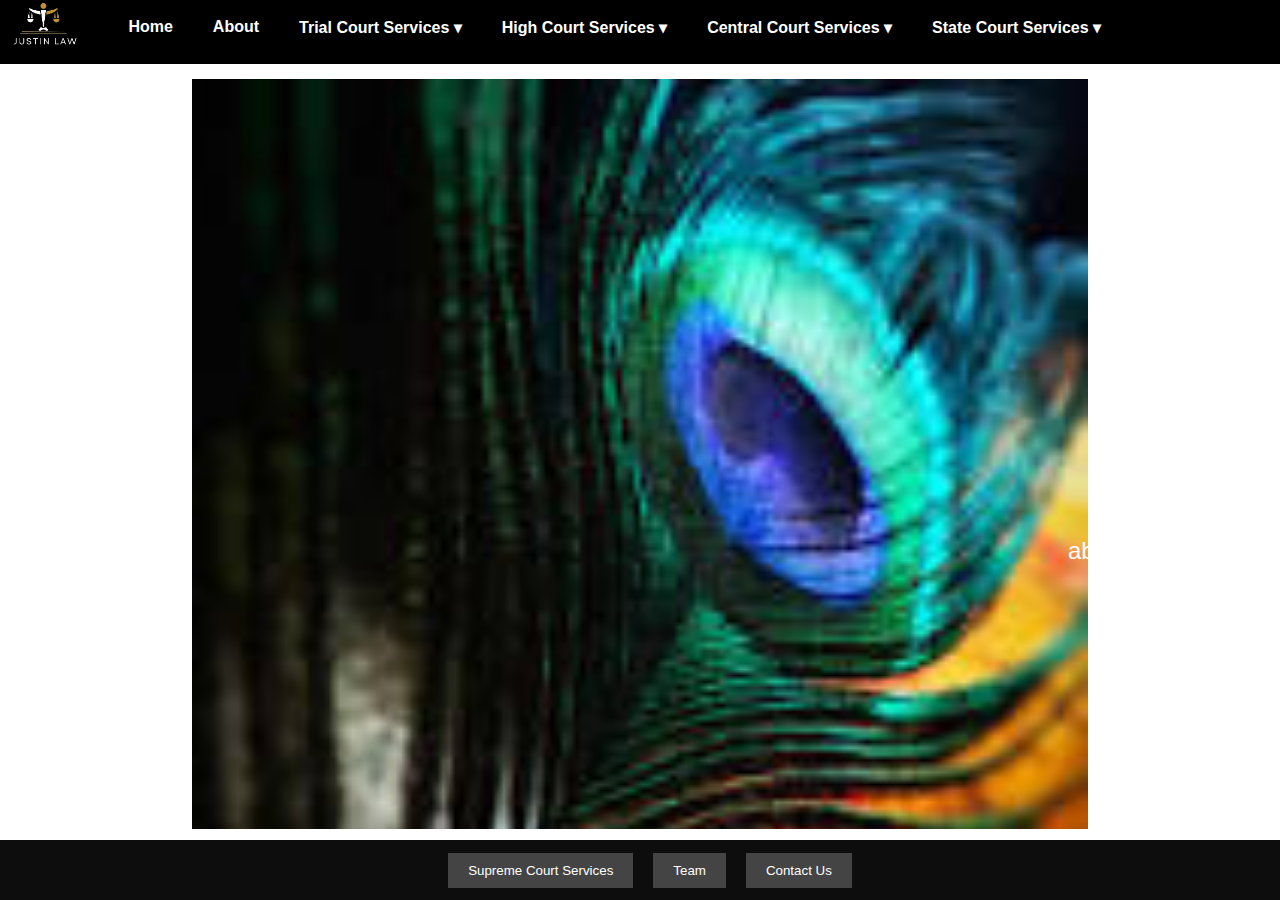
<file: index.html>
<!DOCTYPE html>
<html lang="en">
<head>
    <meta charset="UTF-8">
    <meta name="viewport" content="width=device-width, initial-scale=1.0">
    <title>Lawyer Website</title>
    <link rel="stylesheet" href="styles.css">
    
</head>
<body>
    <!-- Header -->
    <header>
        <nav class="navbar">
            <div class="logo">
                <img src="images/JUSTIN_LAW.png" alt="TCS Logo">
            </div>
            <ul class="nav-links">
                <li><a href="index.html">Home</a></li>
                <li><a href="#">About</a></li>
                <!-- Trial Court Services Dropdown -->
                <li class="dropdown">
                    <a href="#" class="dropbtn">Trial Court Services <span>&#9662;</span></a>
                    <div class="dropdown-content">
                        <div class="dropdown-column">
                            <a href="#">Criminal Law</a>
                            <a href="#">Civil Law</a>
                            <a href="#">Family Law</a>
                        </div>
                        <div class="dropdown-column">
                            <a href="#">Property Law</a>
                            <a href="#">Employment Law</a>
                            <a href="#">Contract Law</a>
                        </div>
                    </div>
                </li>
                <!-- High Court Services Dropdown -->
                <li class="dropdown">
                    <a href="#" class="dropbtn">High Court Services <span>&#9662;</span></a>
                    <div class="dropdown-content">
                        <div class="dropdown-column">
                            <a href="#">Appeals</a>
                            <a href="#">Writ Petitions</a>
                            <a href="#">Bail Matters</a>
                        </div>
                        <div class="dropdown-column">
                            <a href="#">Corporate Law</a>
                            <a href="#">Constitutional Law</a>
                            <a href="#">Administrative Law</a>
                        </div>
                    </div>
                </li>
                <!-- Central Court Services Dropdown -->
                <li class="dropdown">
                    <a href="#" class="dropbtn">Central Court Services <span>&#9662;</span></a>
                    <div class="dropdown-content">
                        <div class="dropdown-column">
                            <a href="#">Tax Law</a>
                            <a href="#">Banking Law</a>
                            <a href="#">Environmental Law</a>
                        </div>
                        <div class="dropdown-column">
                            <a href="#">Consumer Law</a>
                            <a href="#">Intellectual Property</a>
                            <a href="#">International Law</a>
                        </div>
                    </div>
                </li>
                <!-- State Court Services Dropdown -->
                <li class="dropdown">
                    <a href="#" class="dropbtn">State Court Services <span>&#9662;</span></a>
                    <div class="dropdown-content">
                        <div class="dropdown-column">
                            <a href="#">Land Disputes</a>
                            <a href="#">State Criminal Cases</a>
                            <a href="#">Family Law</a>
                        </div>
                        <div class="dropdown-column">
                            <a href="#">Property Law</a>
                            <a href="#">Employment Law</a>
                            <a href="#">Contract Law</a>
                        </div>
                    </div>
                </li>
            </ul>
        </nav>
    </header>

    <!-- Main content -->
    <section class="slider">
        <div class="slides">
            <!-- Image 1 -->
            <div class="slide">
                <img src="images/download (1).jpeg" alt="Image 1">
                <div class="slide-title">about</div>
            </div>
            <!-- Image 2 -->
            <div class="slide">
                <img src="images/download (2).jpeg" alt="Image 2">
                <div class="slide-title">Constitutional Law</div>
            </div>
            <!-- Image 1 -->
            <div class="slide">
                <img src="images/download.jpeg" alt="Image 1">
                <div class="slide-title">Education Law</div>
            </div>
            <!-- Image 2 -->
            <div class="slide">
                <img src="images/images.jpeg" alt="Image 2">
                <div class="slide-title">Envirnoment Law</div>
            </div>
            <!-- Image 1 -->
            <div class="slide">
                <img src="images/images (1).jpeg" alt="Image 1">
                <div class="slide-title">LAW</div>
            </div>
            <!-- Image 2 -->
            <div class="slide">
                <img src="images/images (2).jpeg" alt="Image 2">
                <div class="slide-title">Image</div>
            </div>
            <!-- Image 1 -->
            <div class="slide">
                <img src="images/images (3).jpeg" alt="Image 1">
                <div class="slide-title">LAW</div>
            </div>
            <!-- Image 2 -->
            <div class="slide">
                <img src="images/images.jpeg" alt="Image 2">
                <div class="slide-title">LAW</div>
            </div>
            <!-- Additional Images -->
            <!-- Repeat the above block for each additional image -->
        </div>
        <div class="controls">
            <button class="prev" onclick="plusSlides(-1)">&#10094;</button>
            <button class="next" onclick="plusSlides(1)">&#10095;</button>
        </div>
    </section>

    <!-- Footer -->
    <footer class="footer">
        <button onclick="location.href='#supreme-court-services'">Supreme Court Services</button>
        <button onclick="location.href='#contact-us'">Team</button>
        <button onclick="location.href='#contact-us'">Contact Us</button>

    </footer>

    <script src="script.js"></script>
</body>
</html>
</file>
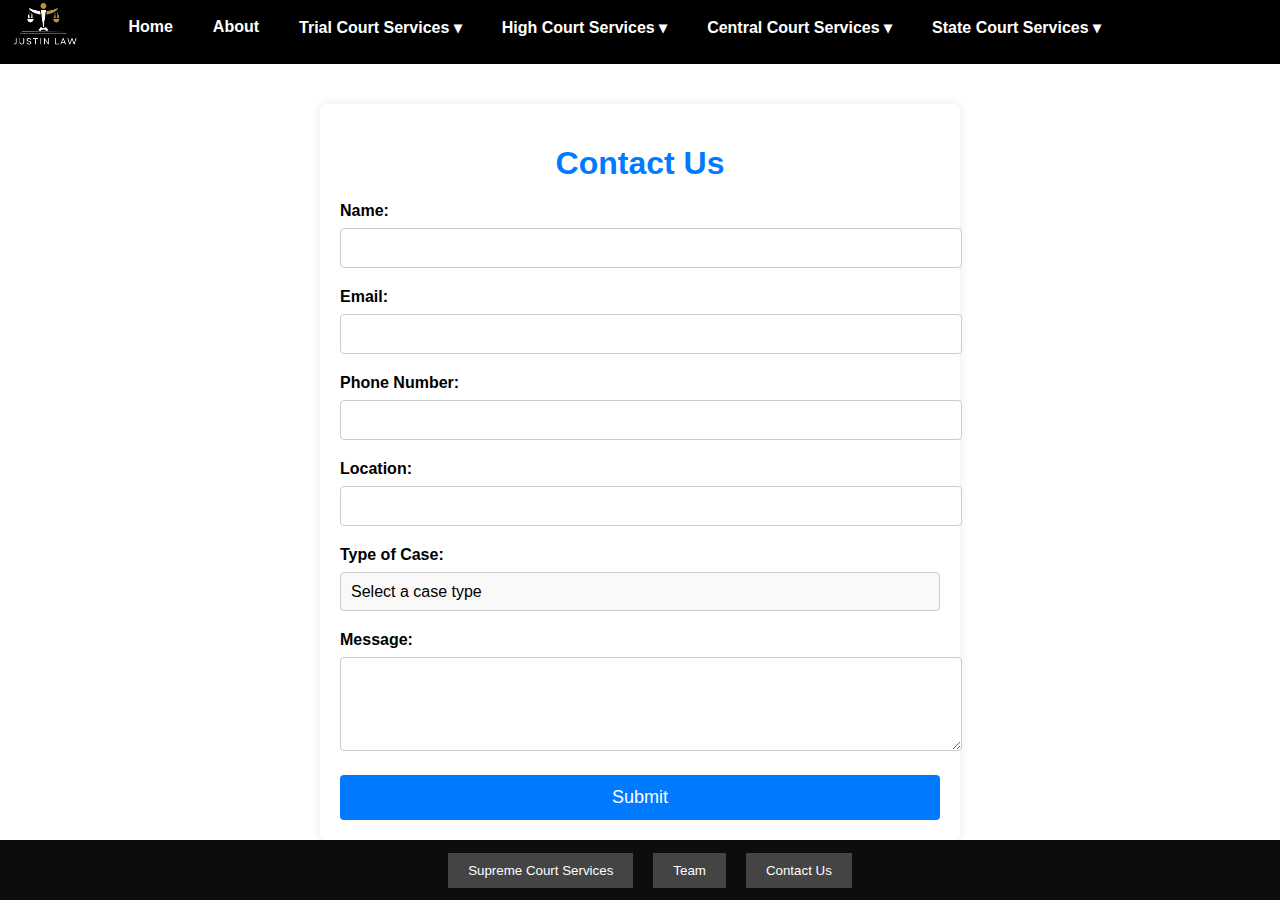
<file: contact.html>
<!DOCTYPE html>
<html lang="en">
<head>
    <meta charset="UTF-8">
    <meta name="viewport" content="width=device-width, initial-scale=1.0">
    <title>Lawyer Website - Contact Us</title>
    <link rel="stylesheet" href="styles.css">
</head>
<body>
    <!-- Header -->
    <header>
        <nav class="navbar">
            <div class="logo">
                <img src="images/JUSTIN_LAW.png" alt="TCS Logo">
            </div>
            <ul class="nav-links">
                <li><a href="index.html">Home</a></li>
                <li><a href="about.html">About</a></li>
                <!-- Trial Court Services Dropdown -->
                <li class="dropdown">
                    <a href="#" class="dropbtn">Trial Court Services <span>&#9662;</span></a>
                    <div class="dropdown-content">
                        <div class="dropdown-column">
                            <a href="contact.html">Criminal Law</a>
                            <a href="contact.html">Civil Law</a>
                            <a href="contact.html">Family Law</a>
                        </div>
                        <div class="dropdown-column">
                            <a href="contact.html">Property Law</a>
                            <a href="contact.html">Employment Law</a>
                            <a href="contact.html">Contract Law</a>
                        </div>
                    </div>
                </li>
                <!-- High Court Services Dropdown -->
                <li class="dropdown">
                    <a href="#" class="dropbtn">High Court Services <span>&#9662;</span></a>
                    <div class="dropdown-content">
                        <div class="dropdown-column">
                            <a href="contact.html">Appeals</a>
                            <a href="contact.html">Writ Petitions</a>
                            <a href="contact.html">Bail Matters</a>
                        </div>
                        <div class="dropdown-column">
                            <a href="contact.html">Corporate Law</a>
                            <a href="contact.html">Constitutional Law</a>
                            <a href="contact.html">Administrative Law</a>
                        </div>
                    </div>
                </li>
                <!-- Central Court Services Dropdown -->
                <li class="dropdown">
                    <a href="#" class="dropbtn">Central Court Services <span>&#9662;</span></a>
                    <div class="dropdown-content">
                        <div class="dropdown-column">
                            <a href="contact.html">Tax Law</a>
                            <a href="contact.html">Banking Law</a>
                            <a href="contact.html">Environmental Law</a>
                        </div>
                        <div class="dropdown-column">
                            <a href="contact.html">Consumer Law</a>
                            <a href="contact.html">Intellectual Property</a>
                            <a href="contact.html">International Law</a>
                        </div>
                    </div>
                </li>
                <!-- State Court Services Dropdown -->
                <li class="dropdown">
                    <a href="#" class="dropbtn">State Court Services <span>&#9662;</span></a>
                    <div class="dropdown-content">
                        <div class="dropdown-column">
                            <a href="contact.html">Land Disputes</a>
                            <a href="contact.html">State Criminal Cases</a>
                            <a href="contact.html">Family Law</a>
                        </div>
                        <div class="dropdown-column">
                            <a href="contact.html">Property Law</a>
                            <a href="contact.html">Employment Law</a>
                            <a href="contact.html">Contract Law</a>
                        </div>
                    </div>
                </li>
            </ul>
        </nav>
    </header>

    <!-- Main content - Contact Form -->
    <section class="contact-form">
        <div class="container">
            <h1>Contact Us</h1>
            <form action="submit_form.php" method="post">
                <label for="name">Name:</label>
                <input type="text" id="name" name="name" required>
                
                <label for="email">Email:</label>
                <input type="email" id="email" name="email" required>
                
                <label for="phone">Phone Number:</label>
                <input type="tel" id="phone" name="phone" required>
                
                <label for="location">Location:</label>
                <input type="text" id="location" name="location" required>
                
                <label for="case">Type of Case:</label>
                <select id="case" name="case" required>
                    <option value="">Select a case type</option>
                    <option value="criminal">Criminal Law</option>
                    <option value="civil">Civil Law</option>
                    <option value="family">Family Law</option>
                    <option value="property">Property Law</option>
                    <option value="employment">Employment Law</option>
                    <option value="contract">Contract Law</option>
                    <option value="corporate">Corporate Law</option>
                    <option value="constitutional">Constitutional Law</option>
                    <option value="administrative">Administrative Law</option>
                    <option value="tax">Tax Law</option>
                    <option value="banking">Banking Law</option>
                    <option value="environmental">Environmental Law</option>
                    <option value="consumer">Consumer Law</option>
                    <option value="intellectual">Intellectual Property</option>
                    <option value="international">International Law</option>
                    <option value="land">Land Disputes</option>
                </select>
                
                <label for="message">Message:</label>
                <textarea id="message" name="message" rows="4" required></textarea>
                
                <input type="submit" value="Submit">
            </form>
        </div>
    </section>

    <!-- Footer -->
    <footer class="footer">
        <button onclick="location.href='#supreme-court-services'">Supreme Court Services</button>
        <button onclick="location.href='#contact-us'">Team</button>
        <button onclick="location.href='contact.html'">Contact Us</button>
    </footer>

    <script src="script.js"></script>
</body>
</html>
</file>
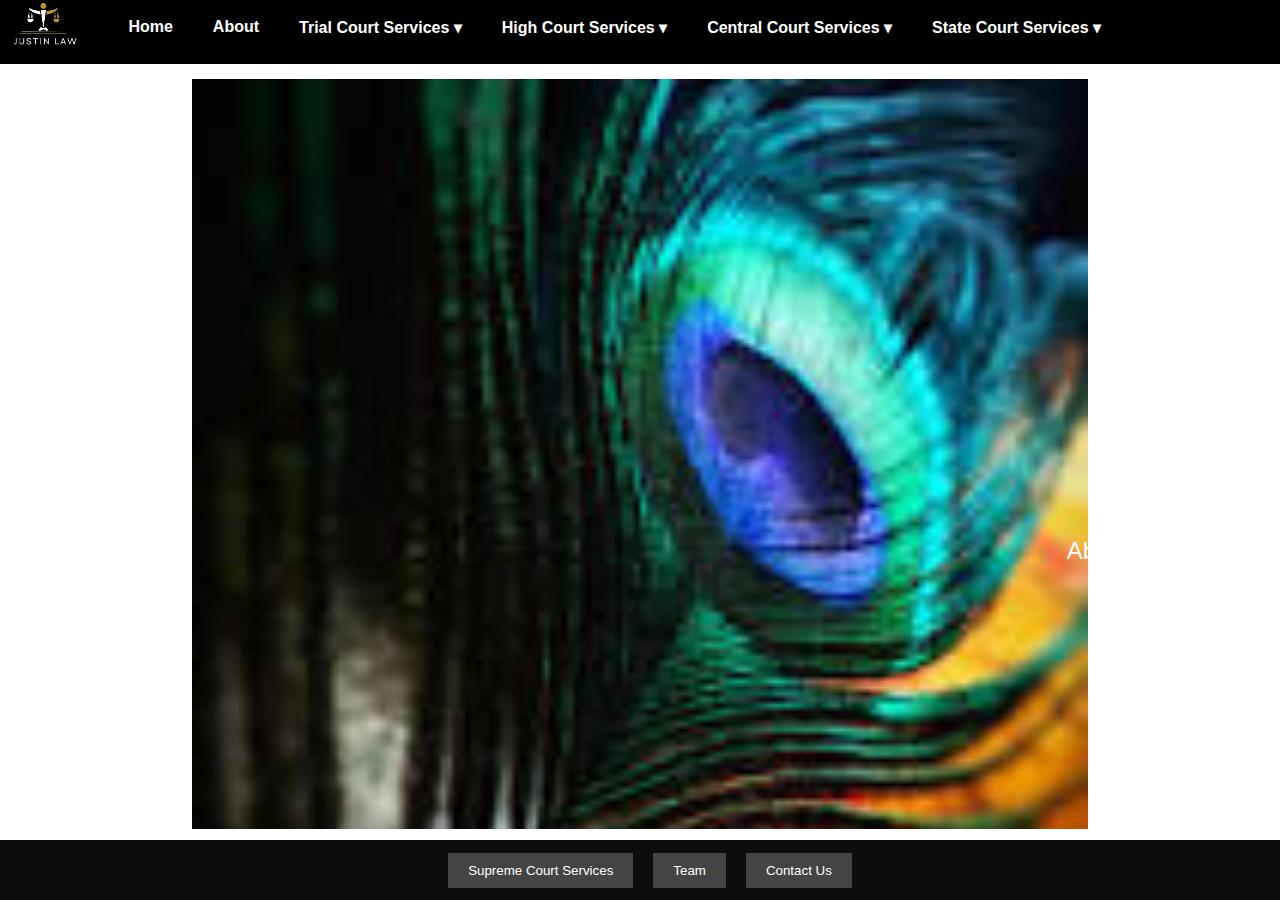
<file: slide.html>
<!DOCTYPE html>
<html lang="en">
<head>
    <meta charset="UTF-8">
    <meta name="viewport" content="width=device-width, initial-scale=1.0">
    <title>Lawyer Website</title>
    <link rel="stylesheet" href="styles.css">
    <style>
        /* Ensure the slider itself has a fixed size and is centered */
        .slider {
            width: 70%; /* Adjust this value to decrease the width */
            max-width: 1000px; /* Optional: Set a maximum width */
            margin: 25px auto; /* Center the slider horizontally */
            height: calc(100vh - 150px); /* Adjust height to fit between header and footer */
            overflow: hidden; /* Hide any overflow */
            position: relative; /* Positioning for controls */
        }

        /* Ensure the slides container doesn't stretch beyond the slider */
        .slides {
            display: flex;
            width: calc(100% * 8); /* Total width is 100% * number of slides */
            animation: slideAnimation 20s infinite; /* Slide animation */
        }

        /* Style for individual slides */
        .slide {
            flex: 0 0 12.5%; /* Each slide takes full width of the slider divided by number of slides */
            box-sizing: border-box;
            display: flex;
            justify-content: center; /* Center content horizontally */
            align-items: center; /* Center content vertically */
            height: 100%; /* Slide height matches the slider height */
            position: relative;
        }

        /* Set fixed dimensions for slide images */
        .slide img {
            width: 100%; /* Make image fit within the slide width */
            height: 100%; /* Make image fit within the slide height */
            object-fit: cover; /* Maintain aspect ratio and cover the entire container */
        }

        /* Style for slide titles */
        .slide-title {
            text-align: center;
            padding: 10px;
           
            color: #fff;
            font-size: 24px; /* Larger font size for better visibility */
            position: absolute;
            top: 50%;
            left: 50%;
            
            animation: titleAnimation 20s infinite; /* Animate the title along with the slide */
            width: 100%;
            
        }

        /* Keyframes for sliding animation */
        @keyframes slideAnimation {
            0% {
                transform: translateX(0%);
            }
            12.5% {
                transform: translateX(0%);
            }
            25% {
                transform: translateX(-12.5%);
            }
            37.5% {
                transform: translateX(-12.5%);
            }
            50% {
                transform: translateX(-25%);
            }
            62.5% {
                transform: translateX(-25%);
            }
            75% {
                transform: translateX(-37.5%);
            }
            87.5% {
                transform: translateX(-37.5%);
            }
            100% {
                transform: translateX(-50%);
            }
        }

        /* Keyframes for title animation to match the slide movement */
        @keyframes titleAnimation {
            0% {
                transform: translate(-50%, -50%);
            }
            12.5% {
                transform: translate(-50%, -50%);
            }
            25% {
                transform: translate(calc(-150%), -50%);
            }
            37.5% {
                transform: translate(calc(-150%), -50%);
            }
            50% {
                transform: translate(calc(-250%), -50%);
            }
            62.5% {
                transform: translate(calc(-250%), -50%);
            }
            75% {
                transform: translate(calc(-350%), -50%);
            }
            87.5% {
                transform: translate(calc(-350%), -50%);
            }
            100% {
                transform: translate(calc(-450%), -50%);
            }
        }
    </style>
</head>
<body>
    <!-- Header -->
    <header>
        <nav class="navbar">
            <div class="logo">
                <img src="images/JUSTIN_LAW.png" alt="TCS Logo">
            </div>
            <ul class="nav-links">
                <li><a href="index.html">Home</a></li>
                <li><a href="#">About</a></li>
                <!-- Trial Court Services Dropdown -->
                <li class="dropdown">
                    <a href="#" class="dropbtn">Trial Court Services <span>&#9662;</span></a>
                    <div class="dropdown-content">
                        <div class="dropdown-column">
                            <a href="#">Criminal Law</a>
                            <a href="#">Civil Law</a>
                            <a href="#">Family Law</a>
                        </div>
                        <div class="dropdown-column">
                            <a href="#">Property Law</a>
                            <a href="#">Employment Law</a>
                            <a href="#">Contract Law</a>
                        </div>
                    </div>
                </li>
                <!-- High Court Services Dropdown -->
                <li class="dropdown">
                    <a href="#" class="dropbtn">High Court Services <span>&#9662;</span></a>
                    <div class="dropdown-content">
                        <div class="dropdown-column">
                            <a href="#">Appeals</a>
                            <a href="#">Writ Petitions</a>
                            <a href="#">Bail Matters</a>
                        </div>
                        <div class="dropdown-column">
                            <a href="#">Corporate Law</a>
                            <a href="#">Constitutional Law</a>
                            <a href="#">Administrative Law</a>
                        </div>
                    </div>
                </li>
                <!-- Central Court Services Dropdown -->
                <li class="dropdown">
                    <a href="#" class="dropbtn">Central Court Services <span>&#9662;</span></a>
                    <div class="dropdown-content">
                        <div class="dropdown-column">
                            <a href="#">Tax Law</a>
                            <a href="#">Banking Law</a>
                            <a href="#">Environmental Law</a>
                        </div>
                        <div class="dropdown-column">
                            <a href="#">Consumer Law</a>
                            <a href="#">Intellectual Property</a>
                            <a href="#">International Law</a>
                        </div>
                    </div>
                </li>
                <!-- State Court Services Dropdown -->
                <li class="dropdown">
                    <a href="#" class="dropbtn">State Court Services <span>&#9662;</span></a>
                    <div class="dropdown-content">
                        <div class="dropdown-column">
                            <a href="#">Land Disputes</a>
                            <a href="#">State Criminal Cases</a>
                            <a href="#">Family Law</a>
                        </div>
                        <div class="dropdown-column">
                            <a href="#">Property Law</a>
                            <a href="#">Employment Law</a>
                            <a href="#">Contract Law</a>
                        </div>
                    </div>
                </li>
            </ul>
        </nav>
    </header>

    <!-- Main content -->
    <section class="slider">
        <div class="slides">
            <!-- Image 1 -->
            <div class="slide">
                <img src="images/download (1).jpeg" alt="Image 1">
                <div class="slide-title">About</div>
            </div>
            <!-- Image 2 -->
            <div class="slide">
                <img src="images/download (2).jpeg" alt="Image 2">
                <div class="slide-title">Constitutional Law</div>
            </div>
            <!-- Image 3 -->
            <div class="slide">
                <img src="images/download.jpeg" alt="Image 3">
                <div class="slide-title">Education Law</div>
            </div>
            <!-- Image 4 -->
            <div class="slide">
                <img src="images/images.jpeg" alt="Image 4">
                <div class="slide-title">Environmental Law</div>
            </div>
            <!-- Image 5 -->
            <div class="slide">
                <img src="images/images (1).jpeg" alt="Image 5">
                <div class="slide-title">LAW</div>
            </div>
            <!-- Image 6 -->
            <div class="slide">
                <img src="images/images (2).jpeg" alt="Image 6">
                <div class="slide-title">Image</div>
            </div>
            <!-- Image 7 -->
            <div class="slide">
                <img src="images/images (3).jpeg" alt="Image 7">
                <div class="slide-title">LAW</div>
            </div>
            <!-- Image 8 -->
            <div class="slide">
                <img src="images/images.jpeg" alt="Image 8">
                <div class="slide-title">LAW</div>
            </div>
        </div>
    </section>

    <!-- Footer -->
    <footer class="footer">
        <button onclick="location.href='#supreme-court-services'">Supreme Court Services</button>
        <button onclick="location.href='#contact-us'">Team</button>
        <button onclick="location.href='#contact-us'">Contact Us</button>
    </footer>
</body>
</html>
</file>
<file: styles.css>
body {
    font-family: Arial, sans-serif;
}

.navbar {
    background-color: #000;
    padding: 10px 20px;
    display: flex;
    margin: -10px;
    align-items: center;
    justify-content: flex-start
}

.logo img {
    height: 50px;
}

.nav-links {
    list-style: none;
    display: flex;
    margin: 0;
    padding: -1px;
}

.nav-links li {
    position: relative;
    margin-right: 20px;
}

.nav-links a {
    text-decoration: none;
    color: white;
    padding: 10px;
    display: block;
    font-weight: bold;
}

.nav-links a:hover,
.dropdown-content a:hover {
    background-color: #333;
}

.dropdown-content {
    display: none;
    position: absolute;
    background-color: #222;
    box-shadow: 0 8px 16px rgba(0, 0, 0, 0.2);
    z-index: 1;
    top: 100%;
    left: 0;
    width: 400px;
    padding: 20px;
    color: white;
    box-sizing: border-box;
}

.dropdown-content .dropdown-column {
    width: 50%;
    float: left;
}

.dropdown-content a {
    display: block;
    padding: 10px 20px;
    color: white;
    text-decoration: none;
}

.dropdown-content:after {
    content: "";
    display: table;
    clear: both;
}

.dropdown.open .dropdown-content {
    display: block;
}
/* Basic reset and body styling */
body {
    margin: 0;
    font-family: Arial, sans-serif;
    overflow-x: hidden;
    display: flex;
    flex-direction: column;
    height: 100vh;
}




/* Ensure the slider itself has a fixed size and is centered */
.slider {
    width: 70%; /* Adjust this value to decrease the width */
    max-width: 1000px; /* Optional: Set a maximum width */
    margin: 25px auto; /* Center the slider horizontally */
    height: calc(100vh - 150px); /* Adjust height to fit between header and footer */
    overflow: hidden; /* Hide any overflow */
    position: relative; /* Positioning for controls */
}

/* Ensure the slides container doesn't stretch beyond the slider */
.slides {
    display: flex;
    width: calc(100% * 8); /* Total width is 100% * number of slides */
    animation: slideAnimation 20s infinite; /* Slide animation */
}

/* Style for individual slides */
.slide {
    flex: 0 0 12.5%; /* Each slide takes full width of the slider divided by number of slides */
    box-sizing: border-box;
    display: flex;
    justify-content: center; /* Center content horizontally */
    align-items: center; /* Center content vertically */
    height: 100%; /* Slide height matches the slider height */
    position: relative;
}

/* Set fixed dimensions for slide images */
.slide img {
    width: 100%; /* Make image fit within the slide width */
    height: 100%; /* Make image fit within the slide height */
    object-fit: cover; /* Maintain aspect ratio and cover the entire container */
}

/* Style for slide titles */
.slide-title {
    text-align: center;
    padding: 10px;
    color: #fff;
    font-size: 24px; /* Larger font size for better visibility */
    position: absolute;
    top: 50%;
    left: 50%;
    animation: titleAnimation 20s infinite; /* Animate the title along with the slide */
    width: 100%;
    
}

/* Keyframes for sliding animation */
@keyframes slideAnimation {
    0% {
        transform: translateX(0%);
    }
    12.5% {
        transform: translateX(0%);
    }
    25% {
        transform: translateX(-12.5%);
    }
    37.5% {
        transform: translateX(-12.5%);
    }
    50% {
        transform: translateX(-25%);
    }
    62.5% {
        transform: translateX(-25%);
    }
    75% {
        transform: translateX(-37.5%);
    }
    87.5% {
        transform: translateX(-37.5%);
    }
    100% {
        transform: translateX(-50%);
    }
}

/* Keyframes for title animation to match the slide movement */
@keyframes titleAnimation {
    0% {
        transform: translateX(0%);
    }
    12.5% {
        transform: translateX(0%);
    }
    25% {
        transform: translateX(-12.5%);
    }
    37.5% {
        transform: translateX(-12.5%);
    }
    50% {
        transform: translateX(-25%);
    }
    62.5% {
        transform: translateX(-25%);
    }
    75% {
        transform: translateX(-37.5%);
    }
    87.5% {
        transform: translateX(-37.5%);
    }
    100% {
        transform: translateX(-50%);
    }
}
.prev, .next {
    background-color: rgba(0, 0, 0, 0.5); /* Semi-transparent background */
    color: #fff;
    border: none;
    padding: 10px;
    cursor: pointer;
}



/* Footer styling */
footer {
    flex-shrink: 0;
    height: 40px; /* Example height, adjust as needed */
    background-color: #0e0d0d; /* Example background color */
    color: white;
    display: flex;
    align-items: center;
    justify-content: center;
    position: fixed;
    bottom: 0;
    width: 100%;
    text-align: center;
    padding: 10px ;
    z-index: 1000;
}

.footer button {
    margin: 0 10px;
    padding: 10px 20px;
    background-color: #444; /* Example button color */
    color: white;
    border: none;
    cursor: pointer;
}

.footer button:hover {
    background-color: #555;
}








/*constact Form */
.container {
    width: 100%;
    max-width: 600px;
    margin: 50px auto;
    padding: 20px;
    background-color: #fff;
    box-shadow: 0 0 10px rgba(0, 0, 0, 0.1);
    border-radius: 8px;
}

/* Form Header */
.contact-form h1 {
    text-align: center;
    margin-bottom: 20px;
    color: #007BFF;
}

/* Form Labels */
.contact-form label {
    display: block;
    margin-bottom: 8px;
    font-weight: bold;
}

/* Form Inputs */
.contact-form input[type="text"],
.contact-form input[type="email"],
.contact-form input[type="tel"],
.contact-form input[type="text"],
.contact-form select,
.contact-form textarea {
    width: 100%;
    padding: 10px;
    margin-bottom: 20px;
    border: 1px solid #ccc;
    border-radius: 4px;
    font-size: 16px;
}

/* Dropdown Select */
.contact-form select {
    appearance: none;
    background-color: #f9f9f9;
    cursor: pointer;
}

.contact-form select:focus,
.contact-form input:focus,
.contact-form textarea:focus {
    border-color: #007BFF;
    outline: none;
}

/* Form Textarea */
.contact-form textarea {
    resize: vertical;
}

/* Submit Button */
.contact-form input[type="submit"] {
    width: 100%;
    background-color: #007BFF;
    color: #fff;
    padding: 12px;
    border: none;
    border-radius: 4px;
    font-size: 18px;
    cursor: pointer;
    transition: background-color 0.3s ease;
}

.contact-form input[type="submit"]:hover {
    background-color: #0056b3;
}

/* Responsive Design */
@media (max-width: 768px) {
    .container {
        width: 90%;
    }
}



/* Chatbot Container */
#chatbot {
    display: none; /* Hidden by default */
    flex-direction: column;
    position: fixed;
    bottom: 86px;
    right: 0;
    width: 300px;
    height: 500px;
    background-color: #fff;
    border: 1px solid #ccc;
    box-shadow: 0 0 10px rgba(0, 0, 0, 0.1);
    z-index: 1000;
}

/* Header */
#chatbot-header {
    background-color: #007bff; /* Header background color */
    color: #fff;
    padding: 10px;
    font-size: 16px;
    display: flex;
    justify-content: space-between;
    align-items: center;
}

/* Close Button */
#close-chatbot {
    background: none;
    border: none;
    color: #fff;
    font-size: 20px;
    cursor: pointer;
}

/* Chatbot Content */
#chatbot-content {
    flex: 1;
    display: flex;
    flex-direction: column;
    overflow: hidden;
}

/* Conversation Area */
#chatbot-conversation {
    flex: 1;
    overflow-y: auto; /* Allows vertical scrolling */
    padding: 10px;
    border-bottom: 1px solid #ccc; /* Border between conversation and input */
}

/* Message Styles */
.message {
    margin-bottom: 10px;
}

.bot-message {
    text-align: left;
}

.user-message {
    text-align: right;
}

/* Input Area */
#chatbot-input {
    width: calc(100% - 70px); /* Adjust based on button width */
    padding: 10px;
    border: 1px solid #ccc;
    box-sizing: border-box;
}

/* Submit Button */
#chatbot-submit {
    width: 60px;
    padding: 10px;
    border: none;
    background-color: #007bff;
    color: #fff;
    cursor: pointer;
    box-sizing: border-box;
}

/* Ensure submit button and input are at the bottom */
#chatbot-footer {
    display: flex;
    align-items: center;
    padding: 10px;
    border-top: 1px solid #ccc;
    background-color: #f9f9f9;
}

/* Chatbot Icon */
#chatbot-icon {
    position: fixed;
    bottom: 20px;
    right: 20px;
    z-index: 1000;
    display: flex; /* Show icon by default */
}

/* Hide the icon when the chatbot is visible */
#chatbot.show-icon #chatbot-icon {
    display: none;
}

/* Chatbot Footer */
#chatbot-footer {
    display: flex;
    align-items: center;
    padding: 10px;
    border-top: 1px solid #ccc;
    background-color: #f9f9f9;
}


.shake {
    animation: shake-animation 0.5s infinite;
}

@keyframes shake-animation {
    0%, 100% { transform: translateX(0); }
    25% { transform: translateX(-2px); }
    50% { transform: translateX(2px); }
    75% { transform: translateX(-2px); }
}
</file>
